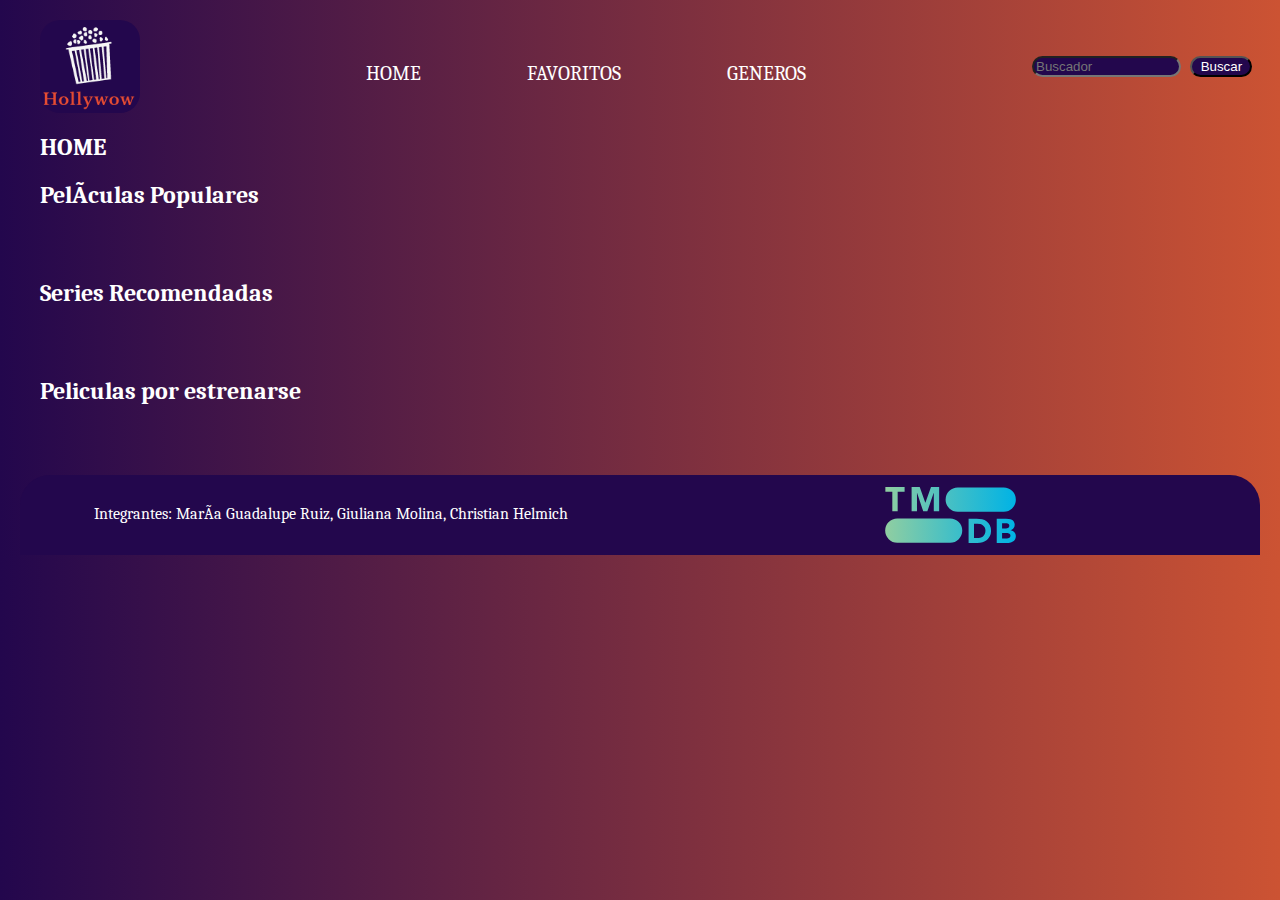
<file: index.html>
<!DOCTYPE html> 
<html>
    <head>
        <meta charset="UFT-8">
        <meta name="viewport" content="width=device-width, initial-scale=1">
        <link href="./css/home.css" rel="stylesheet">
        <link rel="preconnect" href="https://fonts.googleapis.com">
        <link rel="preconnect" href="https://fonts.gstatic.com" crossorigin>
        <link href="https://fonts.googleapis.com/css2?family=Caladea:wght@700&display=swap" rel="stylesheet">
        <link rel="preconnect" href="https://fonts.googleapis.com">
        <link rel="preconnect" href="https://fonts.gstatic.com" crossorigin>
        <link href="https://fonts.googleapis.com/css2?family=Caladea:ital@1&display=swap" rel="stylesheet">
        <link rel="preconnect" href="https://fonts.googleapis.com">
        <link rel="preconnect" href="https://fonts.gstatic.com" crossorigin>
        <link href="https://fonts.googleapis.com/css2?family=Caladea&display=swap" rel="stylesheet">
        <title> Home </title>
    </head>
    <body class="body">
        <header class="header">
                <img src="./img/Logo.PNG" alt="Logo" width="100px" height="100px" class="logo">
                <nav class="formulario"> 
                    <form  class="form" method="GET" action="search-result.html">
                        <input class="buscador" type="text" name="busquedor" placeholder="Buscador" value="">
                        <button class="buscar" type="submit"> Buscar </button>
                    </form>
                </nav>
                <nav class="navegacion"> 
                    <a class="links" href="./index.html">HOME</a>
                    <a class="links" href="./favorito.html">FAVORITOS</a>
                    <a class="links" href="./generos.html">GENEROS</a>
                 </nav>
        </header>
        <h3> HOME</h3>
        <section class="section">
            <article>
                <h3>Películas Populares</h3>
            </article>
        </section>
        <section class="section1"> </section>
        <section class="section">
            <article>
                <h3>Series Recomendadas</h3>
            </article>
        <section class="section2"></section>

        <section class="section">
            <article>
                 <h3> Peliculas por estrenarse</h3>
            </article>
        </section>
        <section class="section3"></section>
        
        <footer>
            <article class="integrantes"> Integrantes: María Guadalupe Ruiz, Giuliana Molina, Christian Helmich </article> 
            <img class="logotheapi" src="./img/logo.tmdb.svg" alt="logo.tmdb">
        </footer>
        <script type="text/javascript" src="./js/index.js"></script>
    </body>
</html>
</file>
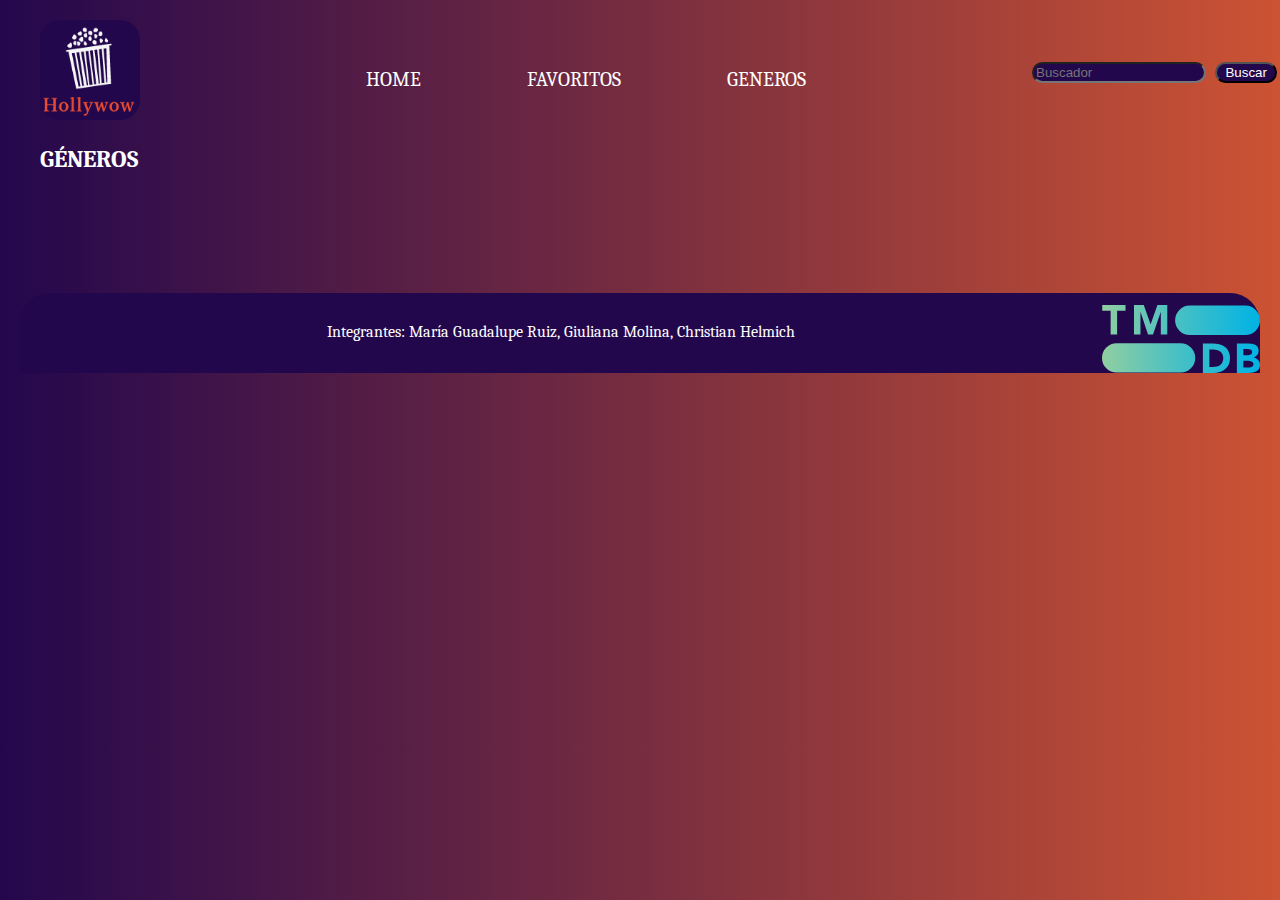
<file: detallegeneros1.html>
<!DOCTYPE html>
<html lang="en">
<head>
    <meta charset="UTF-8">
    <meta http-equiv="X-UA-Compatible" content="IE=edge">
    <meta name="viewport" content="width=device-width, initial-scale=1.0">
    <link rel="preconnect" href="https://fonts.googleapis.com">
    <link rel="preconnect" href="https://fonts.gstatic.com" crossorigin>
    <link href="https://fonts.googleapis.com/css2?family=Caladea:wght@700&display=swap" rel="stylesheet">
    <link rel="preconnect" href="https://fonts.googleapis.com">
    <link rel="preconnect" href="https://fonts.gstatic.com" crossorigin>
    <link href="https://fonts.googleapis.com/css2?family=Caladea:ital@1&display=swap" rel="stylesheet">
    <link rel="preconnect" href="https://fonts.googleapis.com">
    <link rel="preconnect" href="https://fonts.gstatic.com" crossorigin>
    <link href="https://fonts.googleapis.com/css2?family=Caladea&display=swap" rel="stylesheet">
    <link href="./css/detallegeneros1.css" rel="stylesheet">
    
    <title>Detalles Géneros</title>
</head>
<body>
    <header class="header">
        <a href="./index.html">
        <img src="./img/Logo.PNG" alt="Logo" width="100px" height="100px" class="logo">
        </a>
        <nav class="formulario"> 
            <form class='form' method="get" action="search-result.html">
                <input class="buscador" type="text" name="busquedor" placeholder="Buscador" value="">
                <button class="buscar" type="submit"> Buscar </button>
            </form>
        </nav>
        <nav class="navegacion"> 
            <a class="links" href="./index.html">HOME</a>
            <a class="links" href="./favorito.html">FAVORITOS</a>
            <a class="links" href="./generos.html">GENEROS</a>
         </nav>
    </header>
    <h3>GÉNEROS</h3>
    <section class="titulo"></section>
    <section class="sectionpelis">
    </section>  
    <section class="titulo2"></section>
    <section class="sectionseries">
    </section>
    
    <footer>
        <article class="integrantes"> Integrantes: María Guadalupe Ruiz, Giuliana Molina, Christian Helmich </article>
        <img class="logotheapi" src="./img/logo.tmdb.svg" alt="logo.tmdb"> 
    </footer>
    <script type="text/javascript" src="./js/detallegeneros.js"></script>
    </body>
</html>
</file>
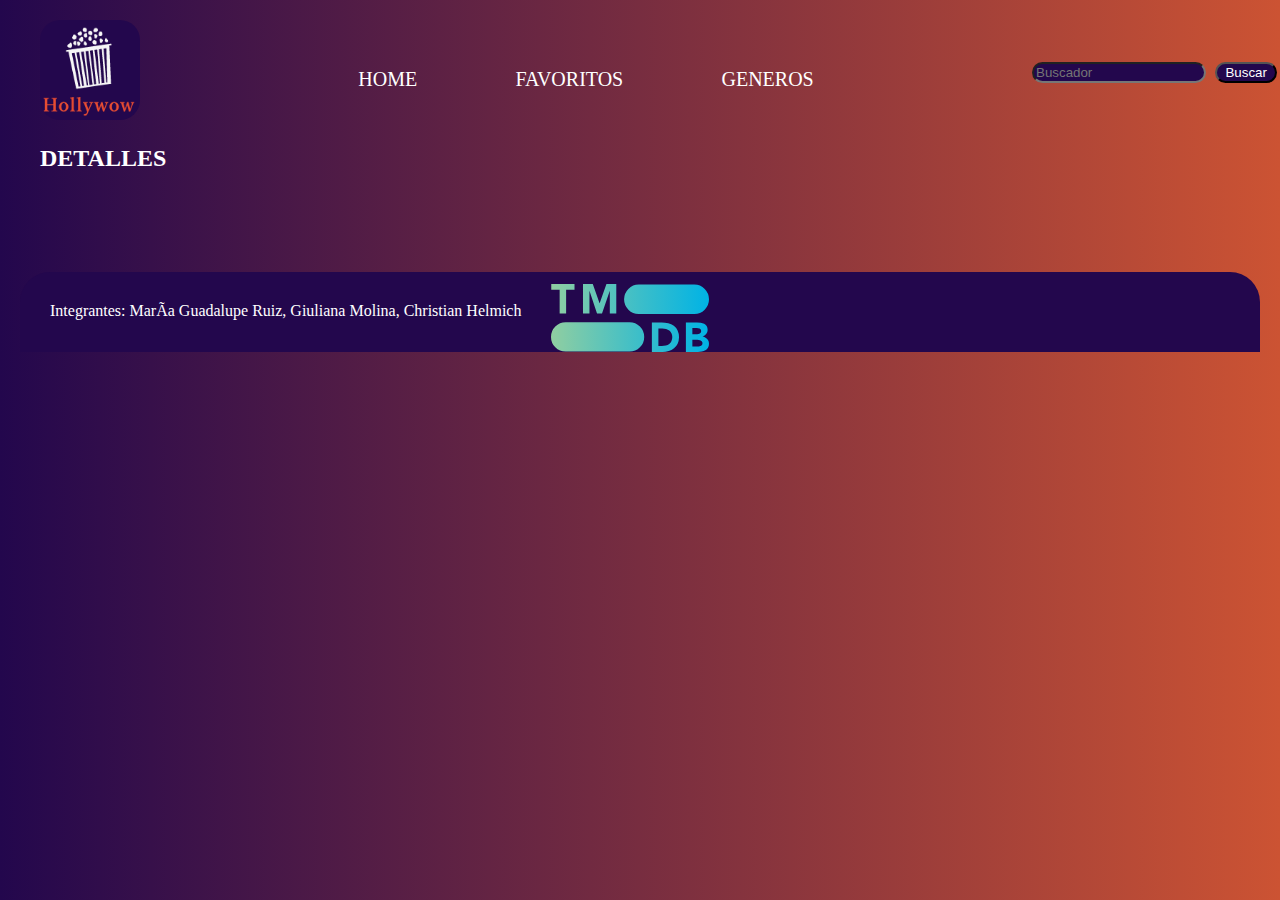
<file: detallepelis.html>
<!DOCTYPE html>
<html>
    <head>
        <meta charset="UFT-8">
        <meta name="viewport" content="width=device-width, initial-scale=1">
        <title> Detalle de Peliculas</title>
        <link href="./css/detallespelis.css" rel="stylesheet">
        <meta name="viewport" content="width=device-width, initial-scale=1">
        <link rel="stylesheet" href="https://cdnjs.cloudflare.com/ajax/libs/font-awesome/4.7.0/css/font-awesome.min.css">
    </head>
    <body class="body">
        <header class="header">
            <a href="./index.html">
                <img src="./img/Logo.PNG" alt="Logo" width="100px" height="100px" class="logo">
            </a>
            <nav class="navegacion"> 
                <a class="links" href="./index.html">HOME</a>
                <a class="links" href="./favorito.html">FAVORITOS</a>
                <a class="links" href="./generos.html">GENEROS</a>
             </nav>
            <nav class="formulario"> 
                <form class="form" method="get" action="search-result.html">
                    <input class="buscador" type="text" name="busquedor" placeholder="Buscador" values="">
                    <button class="buscar" type="submit"> Buscar </button>
                </form>
            </nav>
    </header>
    <h3> DETALLES </h3>
    <section class="contenedor">
    </section>
    <section class="recomendacion">

    </section>
    <section class="triller">
    </section>
    
    <section class="sectionmasvideos"></section>
    <section class="reviews"></section>
    <footer>
        <article class="integrantes"> Integrantes: María Guadalupe Ruiz, Giuliana Molina, Christian Helmich</article>
        <img class="logotheapi" src="./img/logo.tmdb.svg" alt="logo.tmdb">
    </footer>

        <script type="text/javascript" src="./js/detallepelis.js"></script>
    </body>
</html>
</file>
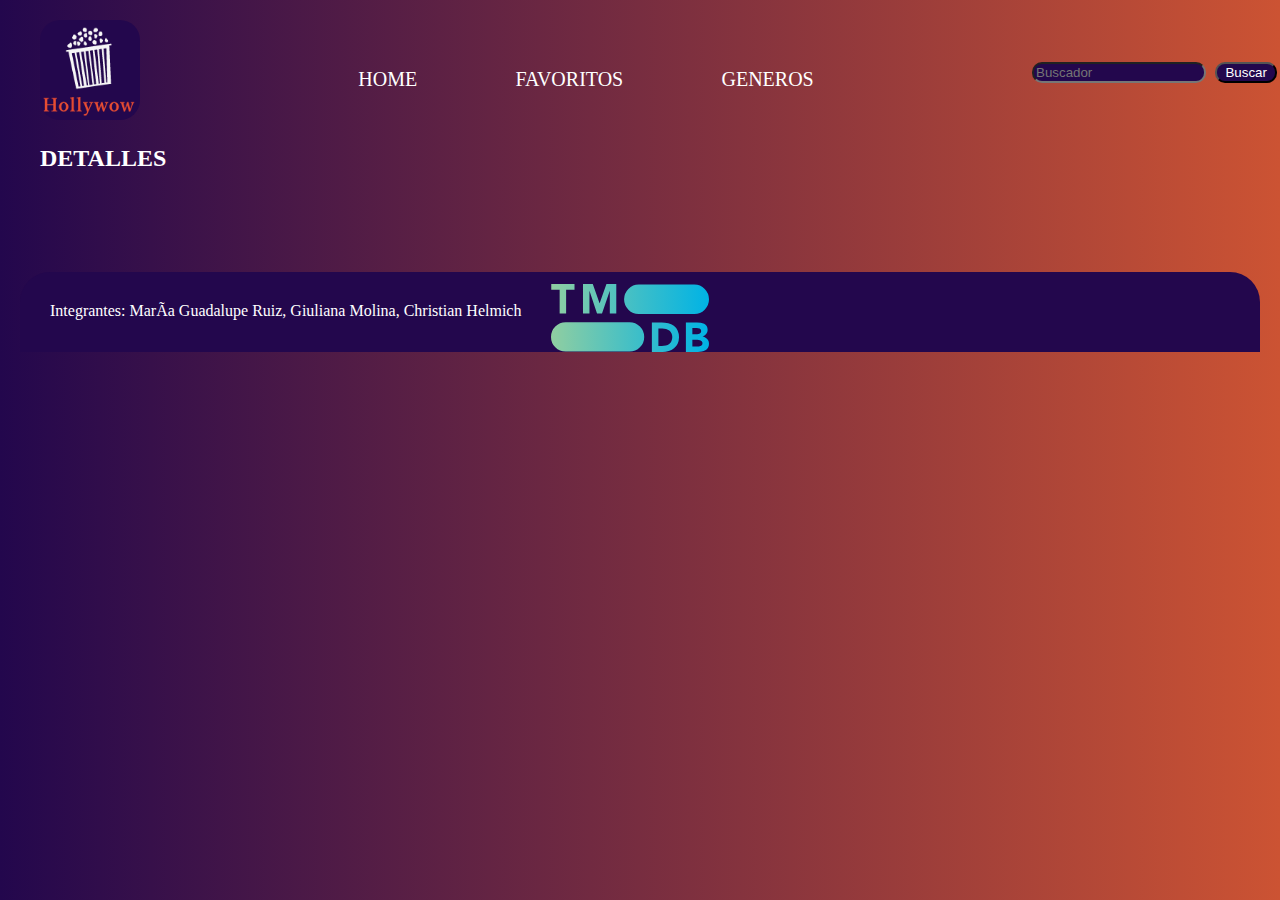
<file: detalleserie.html>
<!DOCTYPE html>
<html>
    <head>
        <meta charset="UFT-8">
        <meta name="viewport" content="width=device-width, initial-scale=1">
        <title> Detalle de Series</title>
        <link href="./css/detalleseries.css" rel="stylesheet">
        <meta name="viewport" content="width=device-width, initial-scale=1">
        <link rel="stylesheet" href="https://cdnjs.cloudflare.com/ajax/libs/font-awesome/4.7.0/css/font-awesome.min.css">
    </head>
    <body class="body">
        <header class="header">
            <a href="./index.html">
            <img src="./img/Logo.PNG" alt="Logo" width="100px" height="100px" class="logo">
            </a>
            <nav class="formulario"> 
                <form class='form' method="get" action="search-result.html">
                    <input class="buscador" type="text" name="busquedor" placeholder="Buscador" value="">
                    <button class="buscar" type="submit"> Buscar </button>
                </form>
            </nav>
            <nav class="navegacion"> 
                <a class="links" href="./index.html">HOME</a>
                <a class="links" href="./favorito.html">FAVORITOS</a>
                <a class="links" href="./generos.html">GENEROS</a>
             </nav>
    </header>
        <h3> DETALLES </h3>
        <section class="contenedor"> </section>
        <section class="recomendacion"></section>
        <section class="triller"></section>
        <section class="sectionmasvideos"></section>
        <section class="reviewstv"></section>

        <footer>
            <article class="integrantes"> Integrantes: María Guadalupe Ruiz, Giuliana Molina, Christian Helmich</article>
            <img class="logotheapi" src="./img/logo.tmdb.svg" alt="logo.tmdb">
        </footer>
        <script type="text/javascript" src="./js/detelleseries.js"></script>
    </body>
</html>
</file>
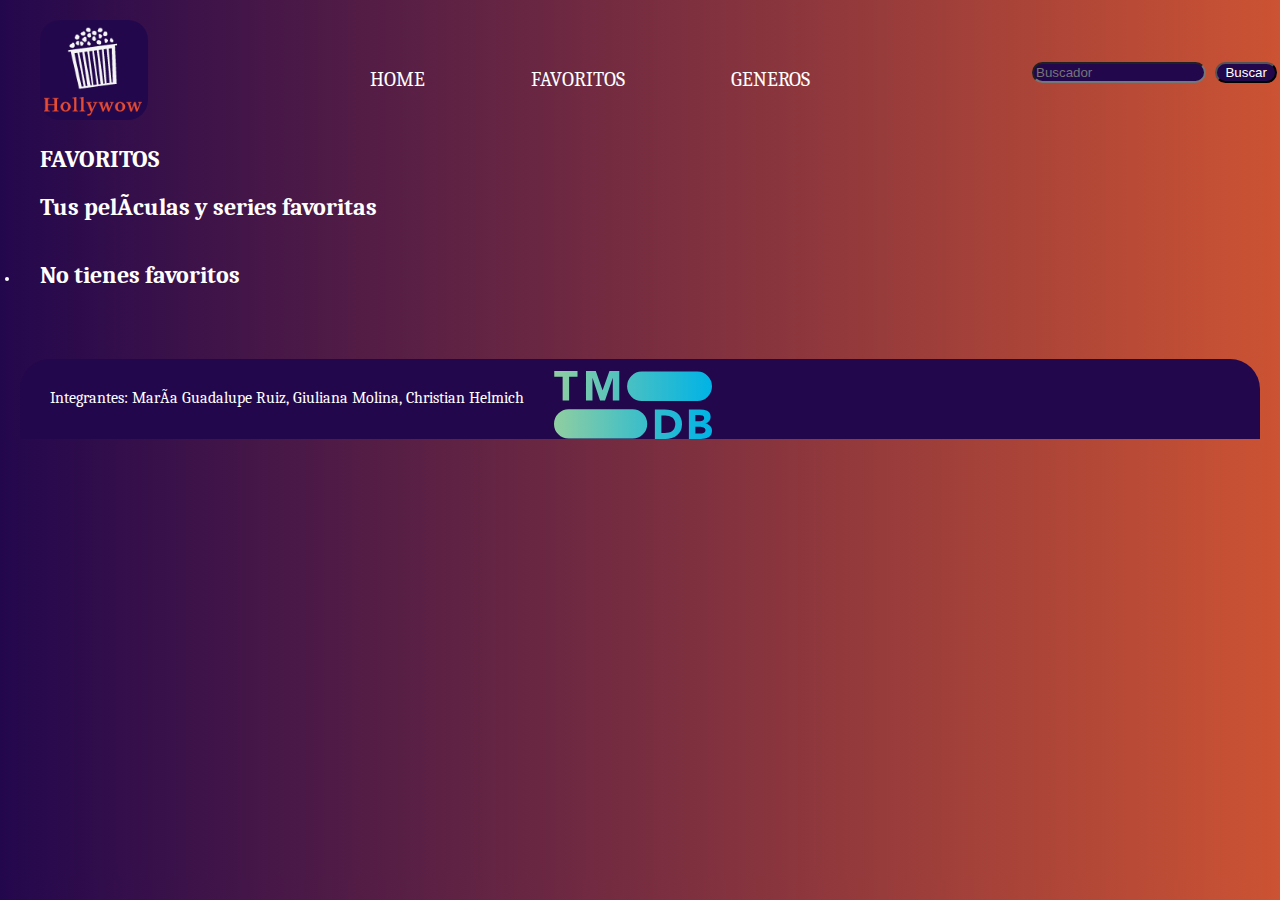
<file: favorito.html>
<!DOCTYPE html>
<html>
    <head>
        <meta charset="UFT-8">
        <meta name="viewport" content="width=device-width, initial-scale=1">
        <link href="./css/favorito.css" rel="stylesheet">
        <link rel="preconnect" href="https://fonts.googleapis.com">
        <link rel="preconnect" href="https://fonts.gstatic.com" crossorigin>
        <link href="https://fonts.googleapis.com/css2?family=Caladea:wght@700&display=swap" rel="stylesheet">
        <link rel="preconnect" href="https://fonts.googleapis.com">
        <link rel="preconnect" href="https://fonts.gstatic.com" crossorigin>
        <link href="https://fonts.googleapis.com/css2?family=Caladea:ital@1&display=swap" rel="stylesheet">
        <link rel="preconnect" href="https://fonts.googleapis.com">
        <link rel="preconnect" href="https://fonts.gstatic.com" crossorigin>
        <link href="https://fonts.googleapis.com/css2?family=Caladea&display=swap" rel="stylesheet">
        <link href= "https://cdnjs.cloudflare.com/ajax/libs/font-awesome/6.1.2/css/all.min.css" rel="stylesheet">
        <title> FAVORITOS </title>
    </head>
    <body>
        <header class="header">
            <a href="./index.html">
                <img src="./img/Logo.PNG" alt="Logo" width="100px" height="100px" class="logo">
            </a>
            <nav class="formulario"> 
                <form class="form" method="get" action="search-result.html">
                    <input class="buscador" type="text" name="busquedor" placeholder="Buscador" value="">
                    <button class="buscar" type="submit"> Buscar </button>
                </form>
            </nav>
            <nav class="navegacion"> 
                <a class="links" href="./index.html">HOME</a>
                <a class="links" href="./favorito.html">FAVORITOS</a>
                <a class="links" href="./generos.html">GENEROS</a>

             </nav>
        </header>
        <section>
            <h3> FAVORITOS</h3>
        </section>
            <h3> Tus películas y series favoritas</h3>
        <section class="favoritos">

                
        </section>
        <footer>
            <article class="integrantes"> Integrantes: María Guadalupe Ruiz, Giuliana Molina, Christian Helmich </article> 
            <img class="logotheapi" src="./img/logo.tmdb.svg" alt="logo.tmdb">
        </footer>
       <script type="text/javascript" src="./js/favoritos.js"></script>
    </body>
</html>
</file>
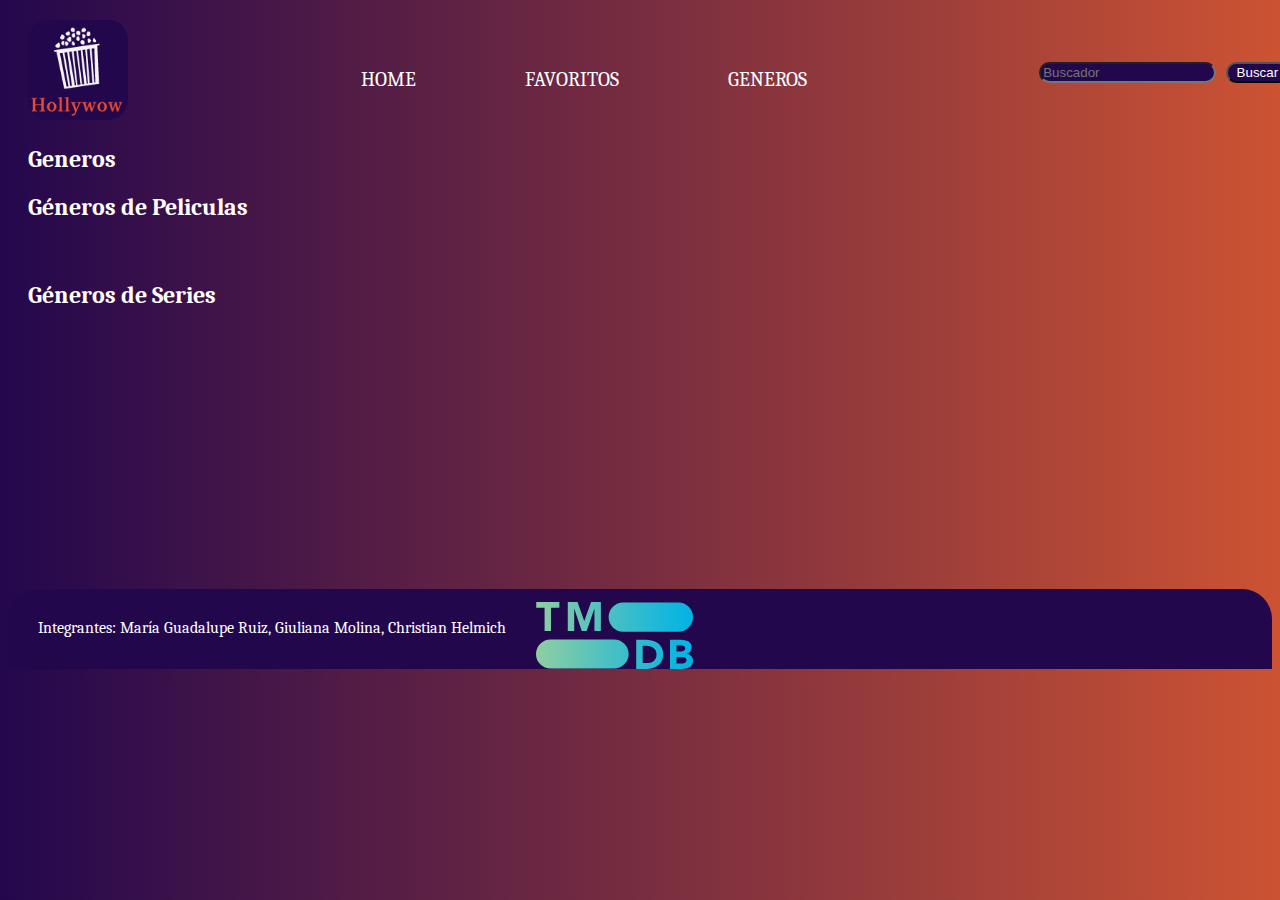
<file: generos.html>
<!DOCTYPE html>
<html lang="en">
<head>
    <meta charset="UTF-8">
    <meta http-equiv="X-UA-Compatible" content="IE=edge">
    <meta name="viewport" content="width=device-width, initial-scale=1.0">
    <link rel="preconnect" href="https://fonts.googleapis.com">
    <link rel="preconnect" href="https://fonts.gstatic.com" crossorigin>
    <link href="https://fonts.googleapis.com/css2?family=Caladea:wght@700&display=swap" rel="stylesheet">
    <link rel="preconnect" href="https://fonts.googleapis.com">
    <link rel="preconnect" href="https://fonts.gstatic.com" crossorigin>
    <link href="https://fonts.googleapis.com/css2?family=Caladea:ital@1&display=swap" rel="stylesheet">
    <link rel="preconnect" href="https://fonts.googleapis.com">
    <link rel="preconnect" href="https://fonts.gstatic.com" crossorigin>
    <link href="https://fonts.googleapis.com/css2?family=Caladea&display=swap" rel="stylesheet">
    <link href="./css/generos.css" rel="stylesheet">
    <title> GENEROS </title>
</head>
<body>
    <header class="header">
      <a href="./index.html">
        <img src="./img/Logo.PNG" alt="Logo" width="100px" height="100px" class="logo">
      </a>
        <nav class="formulario"> 
            <form class="form" method="get" action="search-result.html">
                <input class="buscador" type="text" name="busquedor" placeholder="Buscador" value="">
                <button class="buscar" type="submit"> Buscar </button>
            </form>
        </nav>
        <nav class="navegacion"> 
            <a class="links" href="./index.html">HOME</a>
            <a class="links" href="./favorito.html">FAVORITOS</a>
            <a class="links" href="./generos.html">GENEROS</a>
         </nav>
    </header>
      <h3>Generos</h3>
      <h3> Géneros de Peliculas</h3>
      <section class="generos1">

      </section>
      <h3> Géneros de Series</h3>
      <section class="generos2"></section>

    <footer>
      <article class="integrantes"> Integrantes: María Guadalupe Ruiz, Giuliana Molina, Christian Helmich </article> 
      <img class="logotheapi" src="./img/logo.tmdb.svg" alt="logo.tmdb">
    </footer>
    <script type="text/javascript" src="./js/generos.js"></script>
</body>
</html>
</file>
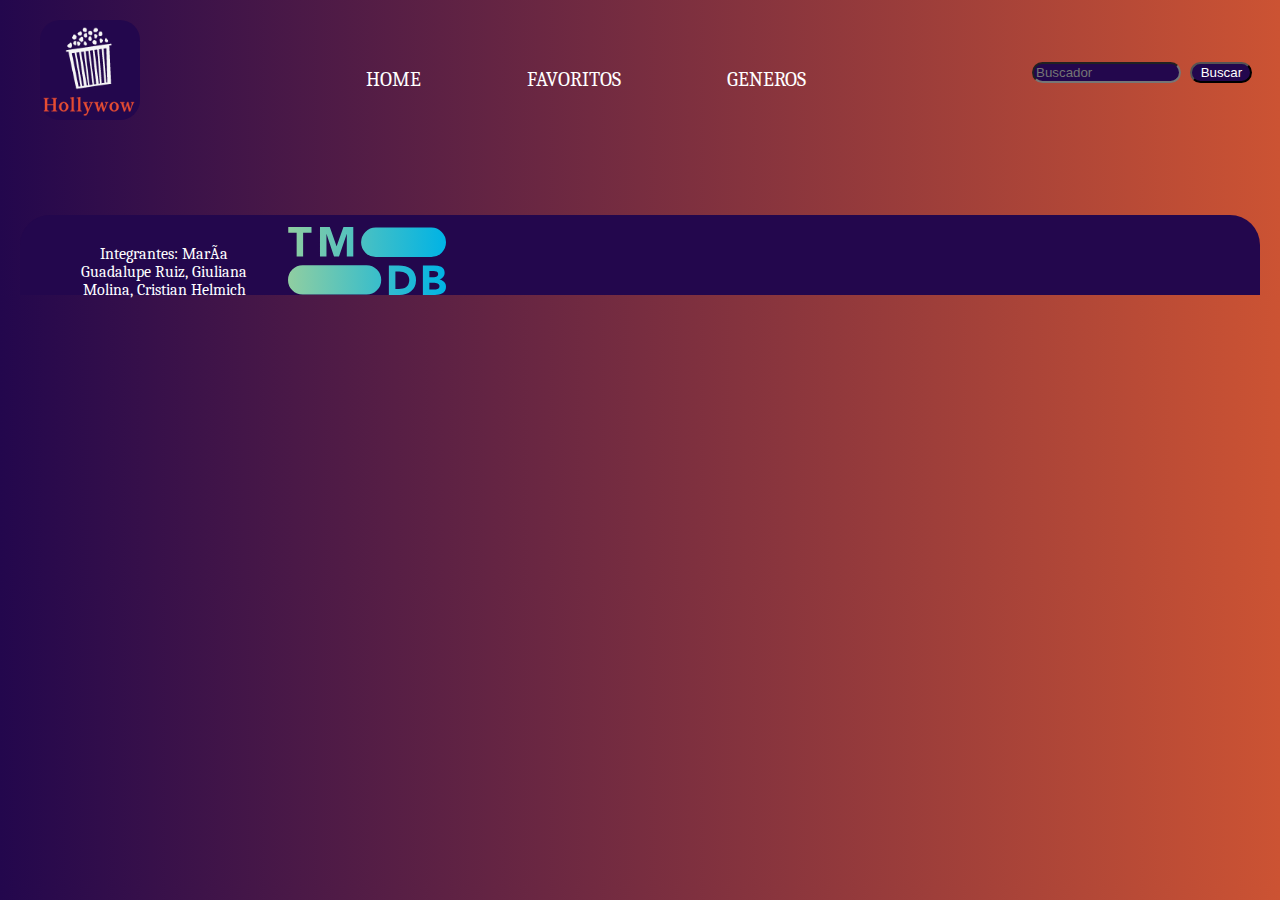
<file: search-result.html>
<!DOCTYPE html> 
<html>
    <head>
        <meta charset="UFT-8">
        <meta name="viewport" content="width=device-width, initial-scale=1">
        <link href="./css/search.css" rel="stylesheet">
        <link rel="preconnect" href="https://fonts.googleapis.com">
        <link rel="preconnect" href="https://fonts.gstatic.com" crossorigin>
        <link href="https://fonts.googleapis.com/css2?family=Caladea:wght@700&display=swap" rel="stylesheet">
        <link rel="preconnect" href="https://fonts.googleapis.com">
        <link rel="preconnect" href="https://fonts.gstatic.com" crossorigin>
        <link href="https://fonts.googleapis.com/css2?family=Caladea:ital@1&display=swap" rel="stylesheet">
        <link rel="preconnect" href="https://fonts.googleapis.com">
        <link rel="preconnect" href="https://fonts.gstatic.com" crossorigin>
        <link href="https://fonts.googleapis.com/css2?family=Caladea&display=swap" rel="stylesheet">
        <title> Resultado de busqueda </title>
    </head>
    <body class="body">
        <header class="header">
            <a href="./index.html">
                <img src="./img/Logo.PNG" alt="Logo" width="100px" height="100px" class="logo">
            </a>
            <nav class="formulario"> 
                <form class="form" method="get" action="search-result.html">
                    <input class="buscador" type="text" name="busquedor" placeholder="Buscador" value="">
                    <button class="buscar" type="submit"> Buscar </button>
                </form>
            </nav>
            <nav class="navegacion"> 
                <a class="links" href="./index.html">HOME</a>
                <a class="links" href="./favorito.html">FAVORITOS</a>
                <a class="links" href="./generos.html">GENEROS</a>

             </nav>
    </header>
        
    <h3 class = "resultados1"></h3>
            
        <section class="resultados">
           
        </section>

        <section class ="vermas">

        </section>
        
        <footer>
            <article class="integrantes"> Integrantes: María Guadalupe Ruiz, Giuliana Molina, Cristian Helmich </article> 
            <img class="logotheapi" src="./img/logo.tmdb.svg" alt="logo.tmdb">
        </footer>  
        <script type="text/javascript" src="./js/searchresults.js"></script>  
    </body>
</html>
</file>
<file: css/home.css>
* {
  box-sizing: border-box;
}
.body {
  background: linear-gradient(to left, #cc5333, #23074d); 
  font-family: 'Courier New', Courier, monospace;
  color: white;
  margin: 20px;
  margin-bottom: 0;
}
.header {
  display: flex;
  flex-direction: row;
  width: 100%;
  justify-content: space-between;
  align-items: center;
  flex-wrap: wrap;
  margin: 20px;
  
}
.logo {
  width: 100px;
  border-radius: 20px;
}
.form{
  width:100%
}
.formulario {
  width: 20%;
  order: 2;
}
.buscador {
  width: 60%;
  background-color:#23074d;
  color: white;
  border-radius: 15px; 
}
.buscar {
  width: 25%;
  color: white;
  background-color: #23074d; 
  border-radius: 15px;
}
.navegacion {
  display: flex;
  font-family: 'Caladea', serif;  
  text-align: center;
  width: 50%;
  justify-content: space-evenly;
}
.links {
  color: white;
  padding: 14px 16px 0px 16px;
  font-size: 20px;
}
a {
  text-decoration: none;
}
.section1 {
  display: flex;
  margin: 20px;
  margin-bottom: 50px;
  margin-top: 20px;
  justify-content: space-between;
  align-items: center;
}
.section2 {
  display: flex;
  margin: 20px;
  margin-bottom: 50px;
  margin-top: 20px;
  justify-content: space-between;
  align-items: center;
}
.section3 {
  display: flex;
  margin: 20px;
  margin-bottom: 50px;
  margin-top: 20px;
  justify-content: space-between;
    align-items: center;
}
article {
  width: 100%;
  text-align: center;
}
img {
  width: 105%;
  height: 70%;
}
h1 {
  font-family: 'Caladea', serif;
  font-size: 70px;
}
h3 {
  font-family: 'Caladea', serif;
  font-size: x-large;
  color: white;
  text-decoration: none;
  margin: 20px;
  text-align: left;
}
h5 {
  font-family: 'Caladea', serif;
  font-size:medium;
  text-align: center;
}
h4{
  font-family: 'Caladea', serif;
  color: white;

}
p {
  font-family: 'Caladea', serif;
  font-size: small;
  text-align: center;
}
.navseries {
  background-color: #23074d;
  padding: 8px;
  margin: 20px;
  text-align: center;
  border-radius: 20px;
}
.vermás {
  color: white;
  font-family: 'Caladea', serif;
  font-size: small;
}
.titulopeli {
  color: white;
  font-family: 'Caladea', serif;
  font-size: medium;
}
.textopeli {
  color: white;
  font-family: 'Caladea', serif;
  font-size: small;
}
.tituloseries {
  color: white;
  font-family: 'Caladea', serif;
  font-size: medium;
}
.textoseries {
  color: white;
  font-family: 'Caladea', serif;
  font-size: small;
}
footer {
  background-color: #23074d;
  border-top-left-radius: 30px;
  border-top-right-radius: 30px;
  height: 80px;
  display: flex;
}
.integrantes {
  text-align: center;
  font-family: 'Caladea', serif;
  font-size:medium;
  padding: 30px;
}
.fotohome{
  background-image: url(../img/home/harrypotterhorizontal2.jpeg);
  background-size: 1430px;
  margin: 20px;
  display: block;
  height: 580px;
  background-repeat: no-repeat;
}
.recomendacion{
  display: flex;
  align-self: flex-start;
  text-align: center;
  flex-wrap: wrap;
  flex-direction: row;
  align-items: center;
  padding: 5px;
}
img.logotheapi {
  margin-top: 1%;
  text-align: right;
}


@media (max-width: 1024px) {
  .header {
    width: 95%;
  }
  .busquedor {
    width: 62%;
  }
  .buscar {
    width: 32%;
  }
  .fotohome {
    background-size: 100%;
    height: 450px;
  }
  .recomendacion {
    padding: 0;
  }
  .h3carrusel {
    font-size: 175%;
  }
  .section1 {
    flex-wrap: wrap;
  }
}
@media (max-width:760px){
  .header {
    width: 90%;
  }
  img.logo {
    width: 80px;
    height: 10%;
  }
  .formulario {
    order: 0;
    width: 70%;
  }
  .links {
    font-size: 15px;
  }
  .fotohome {
    height: 320px;
  }
  .h3carrusel {
    font-size: 135%;
  }
  .harry {
    font-size: 130%;
  }
  .navegacion {
    margin-left: 20%;
  }
}
@media (max-width: 420px){
  .links {
    font-size: 10px;
  }
  img.logo {
    width: 60px;
    border-radius: 5px;
  }
  h3 {
    font-size: medium;
  }
  .h3carrusel {
    font-size: 75%;
    margin: 2px;
  }
  .harry {
    font-size: 60%;
  }
  .fotohome {
    height: 160px;
  }
  img {
    height: 140px;
 }
 .navegacion {
  margin-left: 8%;
}
 .integrantes {
  font-size: 68%;
 }
}
</file>
<file: css/detallegeneros1.css>
*{
  box-sizing: border-box;
}
body{
  background: linear-gradient(to left, #cc5333, #23074d);
  font-family: 'Courier New', Courier, monospace;
  color: white; 
  margin: 20px; 
  margin-bottom: 0;
}

.header {
  display: flex;
  flex-direction: row;
  width: 100%;
  justify-content: space-between;
  align-items: center;
  flex-wrap: wrap;
  margin: 20px;
}
img.logo {
  width: 100px;
  border-radius: 20px;
}
.formulario {
  width: 20%;
  order: 2;
}
.form{
  width: 100%;
}
.buscador {
  width: 70%;
  background-color: #23074d; 
  border-radius: 15px;
}
.buscar {
  width: 25%;
  color: white;
  background-color:#23074d; 
  border-radius: 15px;
}
.navegacion {
  display: flex;
  font-family: 'Caladea', serif;  
  text-align: center;
  width: 50%;
  justify-content: space-evenly;
}
.links {
  color: white;
  padding: 14px 16px 0px 16px;
  font-size: 20px;
}
a {
  text-decoration: none;
}

.article2 {
  font-family: 'Caladea', serif;
  font-size: small;
  margin: 140px 20px;
  text-align: justify;
}

article {
  width: 100%;
  text-align: center;
}
.imgpelis {
  width: 200px;
  height: 70%;
  margin: 20px;
}
.imgseries {
  width: 200px;
  height: 70%;
  margin: 20px;
}

.vermás {
  color: white;
  font-family: 'Caladea', serif;
  font-size: small;
}
.navseries {
  background-image: url(../img/background/TaranTado.jpg) ;
  padding: 8px;
  margin: 20px;
  text-align: center;
  border-radius: 20px;
}
section.sectionseries{
  display: flex;
  justify-content: space-between;
  flex-direction: row;
  align-items: center;
  flex-wrap: wrap;
}
section.sectionpelis{
  display: flex;
  justify-content: space-between;
  flex-direction: row;
  align-items: center;
  flex-wrap: wrap;
}
.series {
  flex-wrap: wrap;
  flex-direction: column;
  text-align: center;
  justify-content: center;
}
.pelis {
  flex-wrap: wrap;
  flex-direction: column;
  text-align: center;
  justify-content: center;
}
h1 {
  font-family: 'Caladea', serif;
  font-size: 70px;
}
h3 {
  font-family: 'Caladea', serif;
  font-size: x-large;
  color: white;
  text-decoration: none;
  margin: 20px;
  text-align: left;
}
h5 {
  font-family: 'Caladea', serif;
  font-size:medium;
  text-align: center;

}
p {
  font-family: 'Caladea', serif;
  font-size: small;
}
.tituloserie {
  text-align: center;
  max-width: 231px;
}
.titulopelis {
  text-align: center;
  max-width: 231px;
}
footer {
  background-color: #23074d;
  border-top-left-radius: 30px;
  border-top-right-radius: 30px;
  height: 80px;
  margin-top: 100px;
  display: flex;
}
.integrantes {
  text-align: center;
  font-family: 'Caladea', serif;
  font-size:medium;
  padding: 30px;
}
img.logotheapi {
  margin-top: 1%;
  text-align: right;
}


@media(max-width:1024px){
  .header {
    width: 95%;
  }
  .busquedor {
    width: 62%;
  }
  .buscar {
    width: 28%;
  }
  .section1 {
    flex-wrap: wrap;
  }
}
@media (max-width: 760px){
  .header {
    width: 90%;
  }
  img.logo {
    width: 80px;
    height: 10%;
  }
  .formulario {
    order: 0;
    width: 70%;
  }
  .links {
    font-size: 15px;
  }
  .navegacion {
    margin-left: 20%;
  }
}
@media (max-width: 420px){
  .links {
    font-size: 10px;
  }
  img.logo {
    width: 60px;
    border-radius: 5px;
  }
  h3 {
    font-size: medium;
  }
  .navegacion {
    margin-left: 8%;
 }
 .section1 {
  justify-content: center;
 }
 .integrantes {
  font-size: 68%;
 }
}
</file>
<file: css/detallespelis.css>
*{
  box-sizing: border-box;
}
.body {
  background: linear-gradient(to left, #cc5333, #23074d);
  font-family: 'Courier New', Courier, monospace;
  color: white;
  margin: 20px;
  margin-bottom: 0;
}
.header {
  display: flex;
  flex-direction: row;
  width: 100%;
  justify-content: space-between;
  align-items: center;
  flex-wrap: wrap;
  margin: 20px;
}
img.logo {
  width: 100px;
  border-radius: 20px;
}
.formulario {
  width: 20%;
}
.form{
  width: 100%;
}
.buscador {
  width: 70%;
  color: white;
  border-radius: 15px;
  background-color:#23074d; 
}
.buscar {
  width: 25%;
  color: white;
  background-color:#23074d; 
  border-radius: 15px;
}
.navegacion {
  display: flex;
  font-family: 'Caladea', serif;  
  text-align: center;
  width: 50%;
  justify-content: space-evenly;
}
.links {
  color: white;
  padding: 14px 16px 0px 16px;
  font-size: 20px;
}
a {
  text-decoration: none;
}
h2 {
  font-family: 'Caladea', serif;
  font-size: 33px;
  margin: 10px
}
h3 {
  font-family: 'Caladea', serif;
  font-size: x-large;
  color: white;
  text-decoration: none;
  margin: 20px;
  text-align: left;
}
h4 {
  font-family: 'Caladea', serif;
  font-size: medium;
}
.article1{
  display: flex;
  padding-left: 5px;
  padding-right: 10px;
  align-items: center;
  height: 50px;
}
.article2{
  margin-bottom: 10px;
}
.psinopsis {
  font-size: larger;
}
.title{
  display: flex;
  flex-wrap: wrap;
  align-items: center;
}
.section1{
  display: flex;
}
.imagen{
  text-align: center;
  padding: 10px;
  width: 300px;
  margin:0px;
  height: 100%;
}
.section2{
  align-items: center;
  flex-direction: column;
  width: 950px;
  margin-left: 20px;
  margin-top: 10px;
}
a.favoritos {
  color: white;
  background-color: #cc5333; 
  padding: 18px;
  font-family: 'Caladea', serif;
  font-size: medium;
  margin: 20px;
  border-radius: 20px;
}
p {
  font-family: 'Caladea', serif;
  font-size: medium;
  padding-left: 5px;
  display: flex;
}
a.generos {
  color: white;
  font-family: 'Caladea', serif;
  font-size: medium;
  padding-left: 5px;
  display: inline;
  text-decoration: none;
}
.video {
  padding: 5px;
}

.btn {
  background-color: #cc5333; 
  border: none;
  color: white;
  padding: 9px 10px;
  cursor: pointer;
  font-size: 15px;
  border-radius: 20px;
  margin-top: 20px;
}
.reco{
  background-color: #cc5333; 
  border: none;
  color: white;
  padding: 9px 10px;
  cursor: pointer;
  font-size: 15px;
  border-radius: 20px;
  margin-top: 20px;
}
.buttonReviews {
  background-color: #cc5333; 
  border: none;
  color: white;
  padding: 9px 10px;
  cursor: pointer;
  font-size: 15px;
  border-radius: 20px;
  margin-top: 20px;
}

.imagenreco{
  height: 300px;
}
.recomendacion{
  display: none;
  flex-wrap: wrap;
  justify-content: space-between;
  margin-top: 20px;
}
.articlereco{
  margin-left: 30px;
  text-align: center;
}
.overview{
  display: flex;
  flex-wrap: wrap;
}
.navseries {
  background-image: url(../img/background/TaranTado.jpg) ;
  padding: 8px;
  margin: 20px;
  text-align: center;
  border-radius: 20px;
}
.vermás {
  color: white;
  font-family: 'Caladea', serif;
  font-size: small;
}
.providers{
  display: block;
  flex-wrap: wrap;
  flex-direction: row;
  align-items: center;
  margin-top: 10px;
}
.imgprov{
  height: 50px;
  margin-left: 15px;
  border-radius: 15px;
}
.mastrillers{
  background: #cc5333; 
  border: none;
  color: white;
  padding: 9px 10px;
  cursor: pointer;
  font-size: 13px;
  border-radius: 20px;
  margin-top: 10px;
}
.sectionmasvideos{
  display: none;
  flex-wrap: wrap;
  margin-left: 20px;
  margin-top: 20px;
  margin-left: 20px;
  justify-content: center;
}
.videoextra{
  height: 300px;
  width: 560px;
  padding-top: 20px;
  padding-left: 20px;
}
.articlevideo{
  padding-left: 5px;
  align-items: center;
}
footer {
  background-color: #23074d;
  border-top-left-radius: 30px;
  border-top-right-radius: 30px;
  height: 80px;
  margin-top: 100px;
  display: flex;
}
.integrantes {
  text-align: center;
  font-family: 'Caladea', serif;
  font-size:medium;
  padding: 30px;
}
img.logotheapi {
  margin-top: 1%;
  text-align: right;
}

@media(max-width:1024px){
  .header {
    width: 95%;
  }
  .buscador {
    width: 64%;
  }
  .buscar {
    width: 30%;
  }
  .section1{
    flex-wrap: nowrap
  }
  .video{
    width: 60%
  }
}
@media(max-width:760px){
  .header {
    width: 90%;
  }
  img.logo {
    width: 80px;
    height: 10%;
  }
  .formulario {
    order: 0;
    width: 70%;
  }
  .links {
    font-size: 15px;
  }
  .navegacion{
    margin-left: 30%;
    order: 2;
  }
  h2{
    font-size: 150%;
  }
  h4{
    font-size: 114%;
  }
  img{
    height: 20%;
  }
  p{
    font-size: 93%;
  }
  a.favoritos{
    font-size: 100%;
  }
  .btn{
    font-size: 120%;
  }
  .article1{
    flex-wrap: wrap;
  }
  .section1{
    flex-wrap: wrap;
  }
  .video{
    width: 80%;
  }
  .providers{
    display: flex;
    flex-wrap: wrap;}
}
@media (max-width: 420px){
  .links {
    font-size: 50%;
  }
  img.logo {
    width: 60px;
    border-radius: 5px;
  }
  h2 {
    font-size: 110%;
  }
  h3{
    font-size: 100%;
  }
  h4{
    font-size: 70%;
  }
  p{
    font-size: 62%;
  }
  a.favoritos {
    font-size: 66%;
    padding: 2%;
  }
  .btn {
    font-size: 66%;
    padding: 2%;
  }
  .integrantes {
    font-size: 68%;
   }
  .navegacion {
    margin-left: 8%;
  }
  .section1{
    flex-wrap: wrap;
  }
  .video{
    width: 100%;
  }
  .articlevideo{
    padding-left: 0px;
  }
}
</file>
<file: css/detalleseries.css>
*{
  box-sizing: border-box;
}
.body {
  background: linear-gradient(to left, #cc5333, #23074d);
  font-family: 'Courier New', Courier, monospace;
  color: white;
  margin: 20px;
  margin-bottom: 0;
}
.header {
  display: flex;
  flex-direction: row;
  width: 100%;
  justify-content: space-between;
  align-items: center;
  flex-wrap: wrap;
  margin: 20px;
}
img.logo {
  width: 100px;
  border-radius: 20px;
}
.form{
  width: 100%;
}
.formulario {
  width: 20%;
  order: 2;
}
.buscador {
  width: 70%;
  background-color: #23074d; 
  border-radius: 10px;
}
.buscar {
  width: 25%;
  color: white;
  background-color:#23074d; 
  border-radius: 10px;
}
.navegacion {
  display: flex;
  font-family: 'Caladea', serif;  
  text-align: center;
  width: 50%;
  justify-content: space-evenly;
}
.links {
  color: white;
  padding: 14px 16px 0px 16px;
  font-size: 20px;
}

a {
  text-decoration: none;
}
h2 {
  font-family: 'Caladea', serif;
  font-size: 40px;
  margin: 10px;
}
h3 {
  font-family: 'Caladea', serif;
  font-size: x-large;
  color: white;
  text-decoration: none;
  margin: 20px;
  text-align: left;
}
h4 {
  font-family: 'Caladea', serif;
  font-size: large;
  margin: 5px;
}

.article1{
  display: flex;
  align-items: center;
  padding: 5px;
  padding-left: 5px;
  padding-right: 10px;
  height: 50px;
}
.article2{
  margin-bottom: 10px;
}
.title{
  display: flex;
  flex-wrap: wrap;
  align-items: center;
}
.section1{
  display: flex;
}
.imagen{
  text-align: center;
  padding: 10px;
  width: 300px;
  margin: 0px;
  height: 100%;
}
.section2{
  flex-wrap: wrap;
  align-items: center;
  flex-direction: column;
  width: 950px;
  margin-left: 20px;
  margin-top: 10px;
}
a.favoritos {
  color: white;
  background-color: #cc5333; 
  padding: 18px;
  font-family: 'Caladea', serif;
  font-size: medium;
  margin: 20px;
  border-radius: 20px;
}
p {
  font-family: 'Caladea', serif;
  font-size: medium;
  padding-left: 5px;
  display: flex;
}
a.generos {
  color: white;
  font-family: 'Caladea', serif;
  font-size: medium;
  padding-left: 5px;
  display: inline;
  text-decoration: none;
}
footer {
  background-color: #23074d;
  border-top-left-radius: 30px;
  border-top-right-radius: 30px;
  height: 80px;
  margin-top: 100px;
  display: flex;
}
.integrantes {
  text-align: center;
  font-family: 'Caladea', serif;
  font-size:medium;
  padding: 30px;
}
.btn {
  background-color: #cc5333; 
  border: none;
  color: white;
  padding: 12px 30px;
  cursor: pointer;
  font-size: 15px;
  border-radius: 20px;
  margin-top: 20px;
}
.reco{
  background-color: #cc5333; 
  border: none;
  color: white;
  padding: 12px 20px;
  cursor: pointer;
  font-size: 15px;
  border-radius: 20px;
  margin-top: 20px;
  margin-left: 30px;
}
.buttonReviewsTv {
  background-color: #cc5333; 
  border: none;
  color: white;
  padding: 12px 20px;
  cursor: pointer;
  font-size: 15px;
  border-radius: 20px;
  margin-top: 20px;
  margin-left: 30px;
}
.imagenreco{
  height: 150px;
}
.recomendacion{
  display: none;
  flex-wrap: wrap;
  justify-content: space-between;
  margin-top: 20px;
}
.articlereco{
  margin-left: 30px;
  text-align: center;
}
.overview{
  display: flex;
  flex-wrap: wrap;
}
.navseries {
  background-image: url(../img/background/TaranTado.jpg) ;
  padding: 8px;
  margin: 20px;
  text-align: center;
  border-radius: 20px;
}
.vermás {
  color: white;
  font-family: 'Caladea', serif;
  font-size: small;
}
.providers{
  display: flex;
  flex-wrap: wrap;
  flex-direction: row;
  align-items: center;
  margin-top: 10px;
}
.imgprov{
  height: 50px;
  margin-left: 15px;
  border-radius: 15px;
}
.mastrillers{
  background: #cc5333; 
  border: none;
  color: white;
  padding: 9px 10px;
  cursor: pointer;
  font-size: 13px;
  border-radius: 20px;
  margin-top: 10px;
}
.sectionmasvideos{
  display: none;
  flex-wrap: wrap;
  margin-left: 20px;
  margin-top: 20px;
  margin-left: 20px;
  justify-content: center;
}
.videoextra{
  height: 300px;
  width: 560px;
  padding-top: 20px;
  padding-left: 20px;
}
.articlevideo{
  padding-left: 5px;
  align-items: center;
}
.videos {
  background: #cc5333; 
  border: none;
  color: white;
  padding: 12px 30px;
  cursor: pointer;
  font-size: 20px;
  border-radius: 20px;
  margin-top: 20px;
}
.video {
  padding: 5px;
  display: flex;
  justify-content: center;
}
img.logotheapi {
  margin-top: 1%;
  text-align: right;
}


@media(max-width:1024px){
  .header {
    width: 95%;
  }
  .buscador {
    width: 64%;
  }
  .buscar {
    width: 30%;
  }
  .section1{
    flex-wrap: nowrap
  }
  .video{
    width: 60%;
  }
}
@media(max-width:760px){
  .header {
    width: 90%;
  }
  img.logo {
    width: 80px;
    height: 10%;
  }
  .formulario {
    order: 0;
    width: 70%;
  }
  .links {
    font-size: 15px;
  }
  .navegacion{
    margin-left: 20%;
    order: 2;
  }
  h2{
    font-size: 150%;
  }
  h4{
    font-size: 114%;
  }
  img{
    height: 20%;
  }
  p{
    font-size: 93%;
  }
  a.favoritos{
    font-size: 100%;
  }
  .btn{
    font-size: 120%;
  }
  .article1{
    flex-wrap: wrap;
  }
  .section1{
    flex-wrap: wrap;
  }
  .video{
    width: 80%;
  }
}
@media (max-width: 420px){
  .links {
    font-size: 50%;
  }
  img.logo {
    width: 60px;
    border-radius: 5px;
  }
  h2 {
    font-size: 110%;
  }
  h3{
    font-size: 100%;
  }
  h4{
    font-size: 70%;
  }
  p{
    font-size: 62%;
  }
  .video1 {
    height: 100%;
  }
  a.favoritos {
    font-size: 66%;
    padding: 2%;
  }
  .btn {
    font-size: 66%;
    padding: 2%;
  }
  .integrantes {
    font-size: 68%;
   }
  .navegacion {
    margin-left: 8%;
  }
  .section1{
    flex-wrap: wrap;
  }
  .video{
    width: 100%;
  }
  .articlevideo{
    padding-left: 0px;
  }
}
</file>
<file: css/favorito.css>
*{
  box-sizing: border-box;
}
body {
  background: linear-gradient(to left, #cc5333, #23074d);
  font-family: 'Courier New', Courier, monospace;
  color: white;
  margin: 20px;
  margin-bottom: 0;
}
.header {
  display: flex;
  flex-direction: row;
  width: 100%;
  justify-content: space-between;
  align-items: center;
  flex-wrap: wrap;
  margin: 20px;
}
img.logo {
  width: 100%;
  border-radius: 20px;
}
.formulario {
  width: 20%;
  order: 2;
}
.form{
  width:100%
}
.buscador {
  width: 70%;
  background-color:#23074d; 
  border-radius: 15px;
}
.buscar {
  width: 25%;
  color: white;
  background-color:#23074d;
  border-radius: 15px;
}
.navegacion {
  display: flex;
  font-family: 'Caladea', serif;  
  text-align: center;
  width: 50%;
  justify-content: space-evenly;
}
.links {
  color: white;
  padding: 14px 16px 0px 16px;
  font-size: 20px;
}
a {
  text-decoration: none;
}

h3 {
  font-family: 'Caladea', serif;
  font-size: x-large;
  color: white;
  text-decoration: none;
  margin: 20px;
  text-align: left;
}
h5 {
  font-family: 'Caladea', serif;
  color: white;
  text-align: center;
}
.imagenes{
  width: 50%;
}
.favoritos {
  display: flex;
  justify-content: space-between;
  flex-direction: row;
  align-items: center;
}
.favs {
  width: 50%;
  padding: 10px;
  flex-direction: row;
  text-align: center;
}
footer {
  background-color: #23074d;
  border-top-left-radius: 30px;
  border-top-right-radius: 30px;
  height: 80px;
  margin-top: 50px;
  display: flex;
}
.integrantes {
  text-align: center;
  font-family: 'Caladea', serif;
  font-size:medium;
  padding: 30px;
}
img.logotheapi {
  margin-top: 1%;
  text-align: right;
}


.navseries {
  background-color: #23074d;
  padding: 8px;
  margin: 20px;
  text-align: center;
  border-radius: 20px;
}
.vermás {
  color: white;
  font-family: 'Caladea', serif;
  font-size: small;
}
@media (max-width:1024px){
  .header {
    width: 95%;
  }
  .busquedor {
    width: 62%;
  }
  .buscar {
    width: 28%;
  }
  .favoritos {
    flex-wrap: wrap;
  }
  .favs{
    width: 40%
  }
}
@media (max-width:760px){
  .header {
    width: 90%;
  }
  img.logo {
    width: 80px;
    height: 10%;
  }
  .formulario {
    order: 0;
    width: 70%;
  }
  .links {
    font-size: 15px;
  }
  .navegacion {
    margin-left: 20%;
  }
  .favs{
    width: 50%
  }
}
@media (max-width:420px){
  .links {
    font-size: 10px;
  }
  img.logo {
    width: 60px;
    border-radius: 5px;
  }
  h3 {
    font-size: medium;
    margin-bottom: 3%;
  }
  .favs{
    width: 90%;
  }
  .favoritos {
    justify-content: center;
  }
  .navegacion {
    margin-left: 8%;
  }
  .integrantes {
    font-size: 68%;
   }
}
</file>
<file: css/generos.css>
*{
    box-sizing: border-box;
}
body {
  background: linear-gradient(to left, #cc5333, #23074d);
  font-family: 'Courier New', Courier, monospace;
  color: white;
}
.header {
  display: flex;
  flex-direction: row;
  width: 100%;
  justify-content: space-between;
  align-items: center;
  flex-wrap: wrap;
  margin: 20px;
}
img.logo {
  width: 100px;
  border-radius: 20px;
}
.formulario {
  width: 20%;
  order: 2;
}
.form{
  width:100%
}
.buscador {
  width: 70%;
  background-color: #23074d; 
  border-radius: 15px;
}
.buscar {
  width: 25%;
  color: white;
  background-color: #23074d; 
  border-radius: 15px;
}
.navegacion {
  display: flex;
  font-family: 'Caladea', serif;  
  text-align: center;
  width: 50%;
  justify-content: space-evenly;
}
.links {
  color: white;
  padding: 14px 16px 0px 16px;
  font-size: 20px;
}
a {
  text-decoration: none;
}
h3 {
  font-family: 'Caladea', serif;
  font-size: x-large;
  color: white;
  text-decoration: none;
  margin: 20px;
  text-align: left;
}
h5 {
  font-family: 'Caladea', serif;
  color: white;
  font-size: medium;
}
footer {
  background-color: #23074d;
  border-top-left-radius: 30px;
  border-top-right-radius: 30px;
  height: 80px;
  margin-top: 250px;
  display: flex;
}
.integrantes {
  text-align: center;
  font-family: 'Caladea', serif;
  font-size:medium;
  padding: 30px;
}
.container .btn:hover {
  background-color: black;
}
.generos1 {
  display: flex;
  justify-content: space-between;
  margin-bottom: 30px;
  margin-top: 30px;
  flex-wrap: wrap;
}
.generos2 {
  display: flex;
  justify-content: space-between;
  margin-bottom: 30px;
  margin-top: 30px;
  flex-wrap: wrap;
}
.container {
  width: 100%;
  text-align: center;
  flex-wrap: wrap;
}
.container img {
  border-radius: 20px;
  border-style: solid;
  border-width: 2px;
  border-color: white;
}
.btn {
  color: white;
  background-color: #23074d;
  text-align: center;
}

img.logotheapi {
  margin-top: 1%;
  text-align: right;
}

.imggen{
  width:95%;

}

@media (max-width: 1024px) {
  .header {
    width: 95%;
  }
  .busquedor {
    width: 62%;
  }
  .buscar {
    width: 32%;
  }
  img.logo{
    width: 20%
  }
  img {
    height: 200px;
    width: 300px;
}
.generos1{
  flex-wrap: wrap;
}
.generos2{
  flex-wrap: wrap;
}
}
@media (max-width:760px){
  .header {
    width: 90%;
  }
  img.logo {
    width: 80px;
    height: 10%;
  }
  .formulario {
    order: 0;
    width: 70%;
  }
  .links {
    font-size: 15px;
  }
  img {
    height: 245px;
    width: 385px;
 }
 .generos1{
   justify-content: center;
 }
 .generos2{
  justify-content: center;
 }
 .navegacion {
  margin-left: 20%;
 }
  footer{
  margin-top: 80px;
  }
}

@media (max-width: 420px){
  .links {
    font-size: 10px;
  }
  img.logo {
    width: 60px;
    border-radius: 5px;
  }
  h3 {
    font-size: medium;
  }
  .navegacion {
    margin-left: 8%;
  }
  .integrantes {
    font-size: 68%;
   }
}
</file>
<file: css/search.css>
*{
  box-sizing: border-box;
}
body{
  background: linear-gradient(to left, #cc5333, #23074d);
  font-family: 'Courier New', Courier, monospace;
  color: white;
  margin: 20px;
  margin-bottom: 0;
}  
.header {
  display: flex;
  flex-direction: row;
  width: 100%;
  justify-content: space-between;
  align-items: center;
  flex-wrap: wrap;
  margin: 20px;
}
a {
  text-decoration: none;
}
a.titulopeli{
  text-decoration: none;
}
img.logo {
  width: 100px;
  border-radius: 20px;
}
.form{
  width:100%
}
.formulario {
  width: 20%;
  order: 2;
}
.buscador {
  width: 60%;
  background-color: #23074d; 
  border-radius: 15px;
  color: white;
}
.buscar {
  width: 25%;
  color: white;
  background-color: #23074d; 
  border-radius: 15px;
}
.navegacion {
  display: flex;
  font-family: 'Caladea', serif;  
  text-align: center;
  width: 50%;
  justify-content: space-evenly;
}
.links {
  color: white;
  padding: 14px 16px 0px 16px;
  font-size: 20px;
}
.resultados {
  display: flex;
  justify-content:center, space-between;
  margin: 20px;
  flex-wrap: wrap;
}
h3 {
  font-family: 'Caladea', serif;
  font-size: x-large;
  color: white;
  text-decoration: none;
  margin: 20px;
  text-align: left;
}
h5 {
  font-family: 'Caladea', serif;
  font-size:15px;
  text-align: center;
  padding: 10px;
}
section{
  display: flex;
  margin-bottom: 50px;
  margin-top: 20px;
  justify-content: space-between;
}
article {
  width: 100%;
  text-align: center;
  margin-left: 20px;
  margin-bottom: 8%;
}
.navseries {
  background-image: url(../img/background/TaranTado.jpg) ;
  padding: 8px;
  margin: 20px;
  text-align: center;
  border-radius: 20px;
}
.vermás {
  color: white;
  font-family: 'Caladea', serif;
  font-size: small;
}

footer {
  background-color: #23074d;
  border-top-left-radius: 30px;
  border-top-right-radius: 30px;
  height: 80px; 
  display: flex;
}
.integrantes {
  text-align: center;
  font-family: 'Caladea', serif;
  font-size:medium;
  padding: 30px;
}
.imgsearch{
  width: 95%;
  height: 70%;
}
article{
  width:20%
}
.titulopeli{
  color: white;
    cursor: pointer;
    text-decoration: underline;
}

.textopeli{
  color: white;
    cursor: pointer;
    text-decoration: underline;
}
img.logotheapi {
  margin-top: 1%;
  text-align: right;
}


@media (max-width: 1024px){
  .buscar{
    width: 30%;
  }
}
@media (max-width:760px){
  .header{
    width: 90%;
  }
  img.logo{
    width: 80px;
    height: 10%;
  }
  .navegacion{
    margin-left: 20%;
  }
  .formulario{
    order:0;
    width: 70%;
  }
  .links{
    font-size: 15px;
  }
  h5{
    font-size: 17px;
  }
  .resultados{
    flex-wrap: wrap;
  }
}
@media (max-width:420px){
  .links{
    font-size: 10px;
  }
  img.logo{
    width:60px;
    border-radius: 5px;
  }
  h3{
    font-size: medium;
  }
  h5 {
    font-size: 10px;
  }
  section {
    margin-bottom: 20px;
  }
  .resultados{
    justify-content: center;
  }
  .integrantes{
    font-size: 68%;
  }
  .vermás{
    font-size: 60%;
  }
  .navegacion {
    margin-left: 8%;
  }
}
</file>
